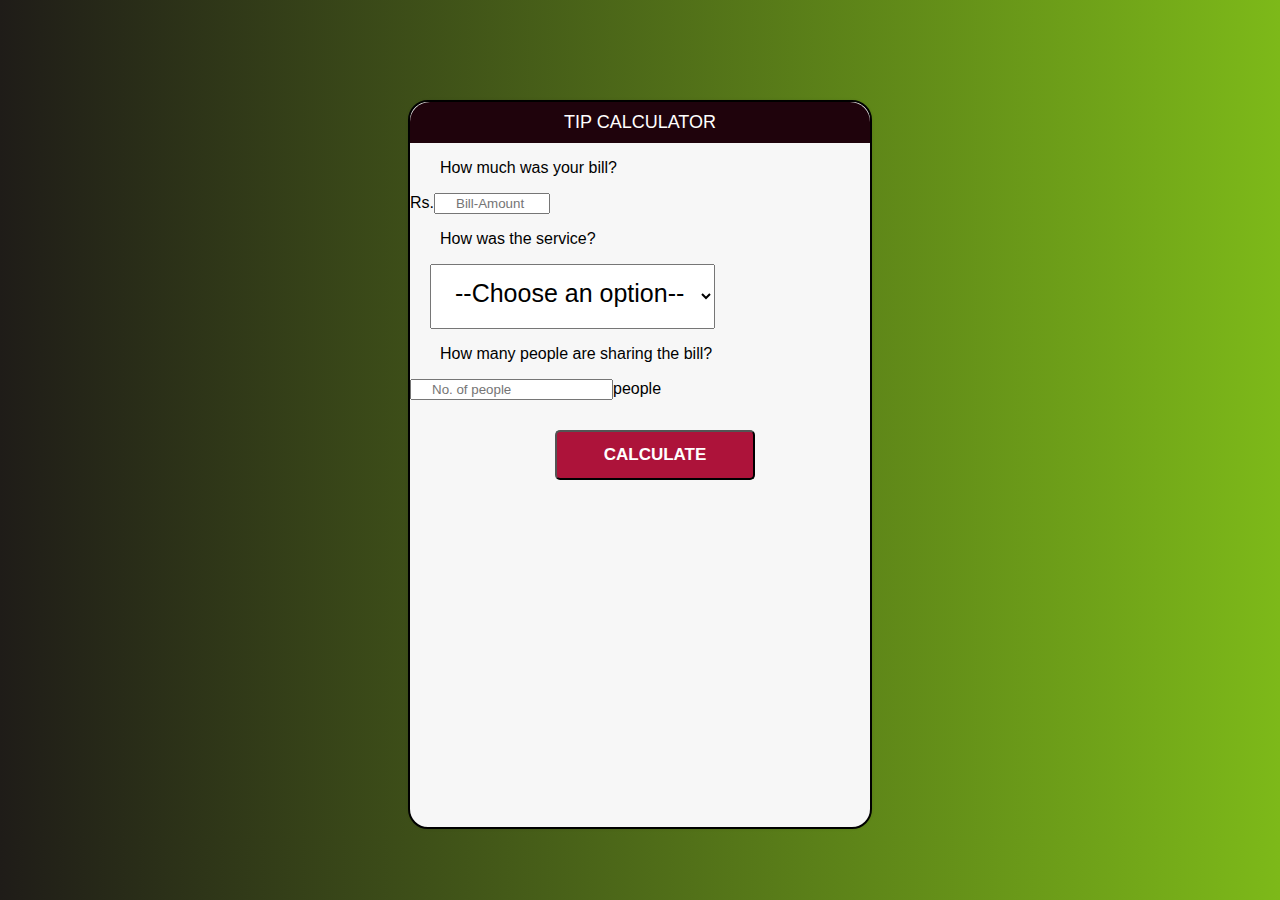
<file: index.html>
<!DOCTYPE html>
<html lang="en">
<head>
    <meta charset="UTF-8">
    <meta http-equiv="X-UA-Compatible" content="IE=edge">
    <meta name="viewport" content="width=device-width, initial-scale=1.0">
    <title>Document</title>
    <link rel="stylesheet" type="text/css" href="tipstyle.css">
 
</head>

    <div id="container">
        <h1>TIP CALCULATOR</h1>
        <div id="calculator">
            <form>
                <p>How much was your bill?</p>
            Rs.<input id="billamt" type="text" placeholder="Bill-Amount">
               <p>How was the service?</p>
                <select id="serviceQual">
                    <option disabled selected value="0"> --Choose an option--</option>
                    <option value="0.15">15&#x25 - Outstanding</option>
                    <option value="0.10">10&#x25 -  Good</option>
                    <option value="0.05">5&#x25 -  It was OK</option>

                </select>
              
            </form>
            <p>How many people are sharing the bill?</p>
            <input type="text" placeholder="No. of people" id="peopleamt">people
            <p><button id="calculate">Calculate</button></p>
        </div>
        <div id="totalTip">
            <sup>Rs.</sup><span id="tip">0.00</span>
            <small id="each">each</small>
        </div>
    </div>
    <script type="text/javascript" src="tipscript.js"></script>
</html>
</file>
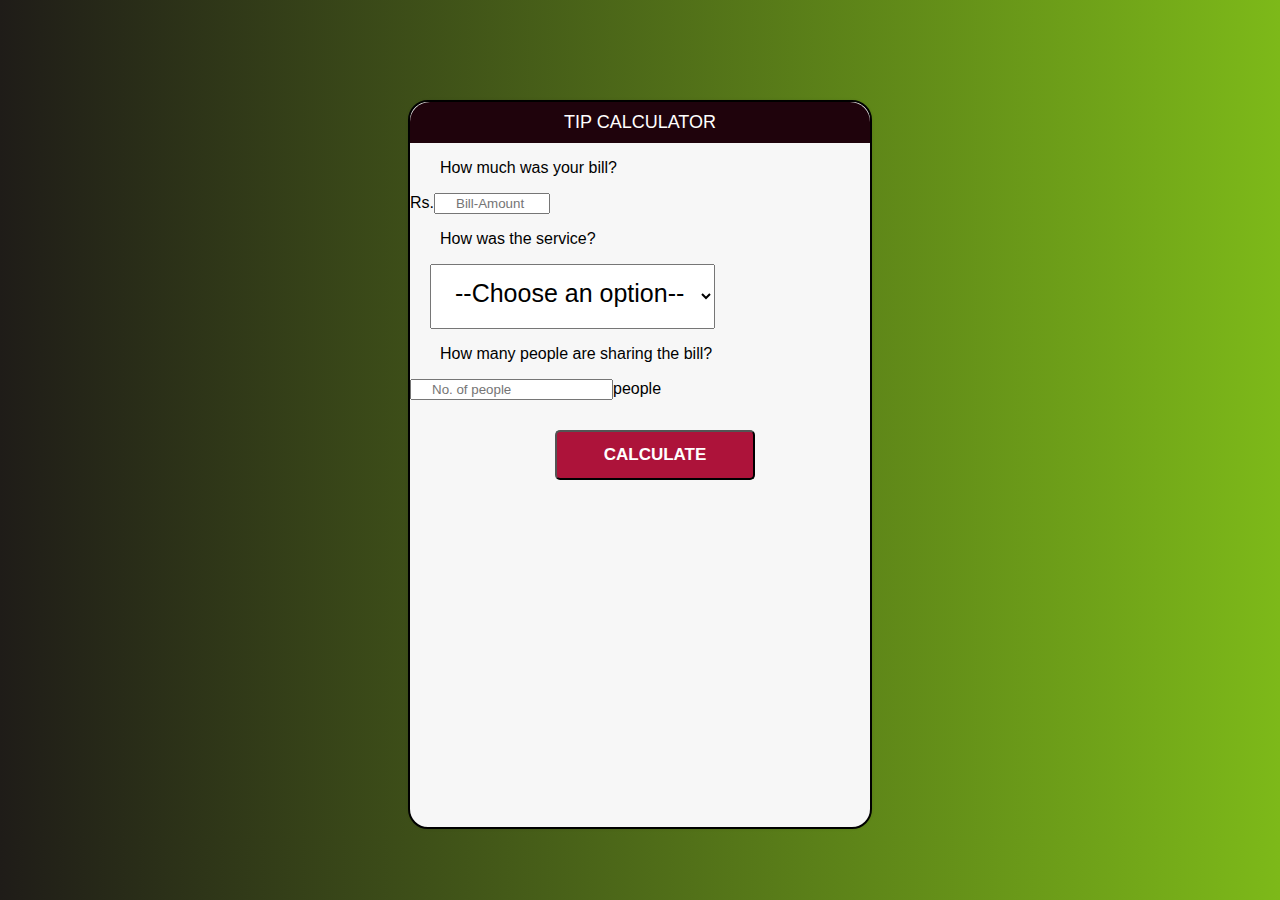
<file: tip_calculator/index.html>
<!DOCTYPE html>
<html lang="en">
<head>
    <meta charset="UTF-8">
    <meta http-equiv="X-UA-Compatible" content="IE=edge">
    <meta name="viewport" content="width=device-width, initial-scale=1.0">
    <title>Document</title>
    <link rel="stylesheet" type="text/css" href="tipstyle.css">
 
</head>

    <div id="container">
        <h1>TIP CALCULATOR</h1>
        <div id="calculator">
            <form>
                <p>How much was your bill?</p>
            Rs.<input id="billamt" type="text" placeholder="Bill-Amount">
               <p>How was the service?</p>
                <select id="serviceQual">
                    <option disabled selected value="0"> --Choose an option--</option>
                    <option value="0.15">15&#x25 - Outstanding</option>
                    <option value="0.10">10&#x25 -  Good</option>
                    <option value="0.05">5&#x25 -  It was OK</option>

                </select>
              
            </form>
            <p>How many people are sharing the bill?</p>
            <input type="text" placeholder="No. of people" id="peopleamt">people
            <p><button id="calculate">Calculate</button></p>
        </div>
        <div id="totalTip">
            <sup>Rs.</sup><span id="tip">0.00</span>
            <small id="each">each</small>
        </div>
    </div>
    <script type="text/javascript" src="tipscript.js"></script>
</html>
</file>
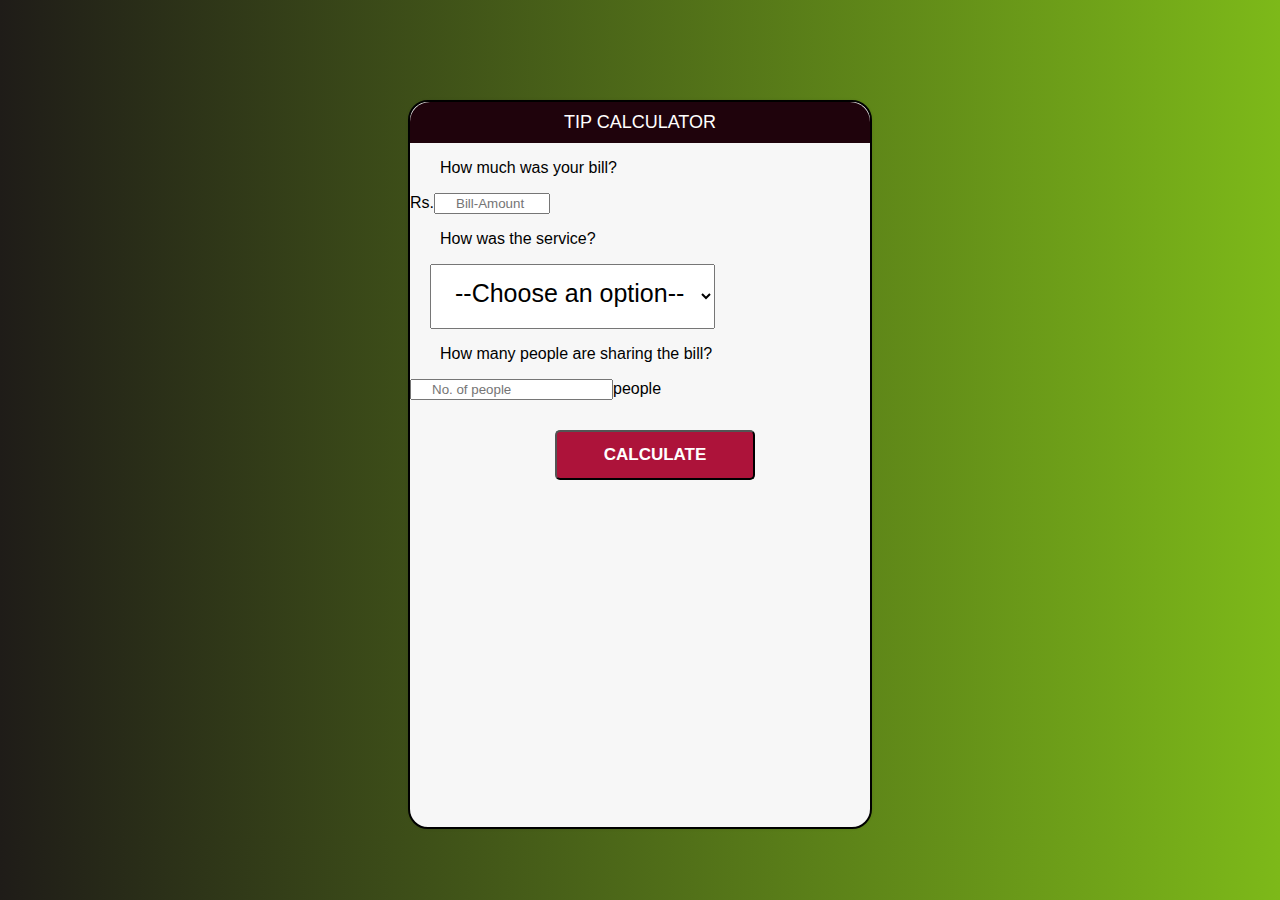
<file: tip_calculator/tip.html>
<!DOCTYPE html>
<html lang="en">
<head>
    <meta charset="UTF-8">
    <meta http-equiv="X-UA-Compatible" content="IE=edge">
    <meta name="viewport" content="width=device-width, initial-scale=1.0">
    <title>Document</title>
    <link rel="stylesheet" type="text/css" href="tipstyle.css">
 
</head>

    <div id="container">
        <h1>TIP CALCULATOR</h1>
        <div id="calculator">
            <form>
                <p>How much was your bill?</p>
            Rs.<input id="billamt" type="text" placeholder="Bill-Amount">
               <p>How was the service?</p>
                <select id="serviceQual">
                    <option disabled selected value="0"> --Choose an option--</option>
                    <option value="0.15">15&#x25 - Outstanding</option>
                    <option value="0.10">10&#x25 -  Good</option>
                    <option value="0.05">5&#x25 -  It was OK</option>

                </select>
              
            </form>
            <p>How many people are sharing the bill?</p>
            <input type="text" placeholder="No. of people" id="peopleamt">people
            <p><button id="calculate">Calculate</button></p>
        </div>
        <div id="totalTip">
            <sup>Rs.</sup><span id="tip">0.00</span>
            <small id="each">each</small>
        </div>
    </div>
    <script type="text/javascript" src="tipscript.js"></script>
</html>
</file>
<file: tipstyle.css>
body{
    font-family:  Roboto, Oxygen, Ubuntu, Cantarell, 'Open Sans', 'Helvetica Neue', sans-serif;
    background: #7db919;
    background: -webkit-linear-gradient(to left, #8E0E00 , #1F1C18);
    background: linear-gradient(to left, #7db919 ,#1F1C18);
}
   #container{
       margin:auto;
       margin-top: 100px;
       border:2px solid black;
       height:725px;
       width:460px;
       border-radius: 20px;
       background: #f7f7f7;
       box-shadow: 0 0 3px rgba(0,0,0,0.1);
       -webkit-border-radius:20px;
       -moz-border-radius: 20px;

   }
   h1{
       text-align:center;
       padding: 10px 100px;
       margin:0px;
       background: #1F030C;
       color:white;
       text-transform: uppercase;
       font-size: 18px;
       font-weight:normal;
       border-top-left-radius:20px;
       border-top-right-radius:20px;
   }
   p{
       padding-left: 30px;
   }
   form input[type="text"]{
       width:90px;

   }
   input{
       padding-left: 20px;
   }
   #billant{
       font-size:14px;
       color: red;
       background-color: #f7f7f7;
       width:60%;
       padding:5px 5px 8px 8px;
   }
   #billant:focus{
       background: #fff;
       border:3px solid #2980b9;
       outline: none;
   }   
#peopleant{
    width:60%;
    padding: 5px 5px 8px 8px;
    margin-left: 20px;
    color: red;
    background-color: #f7f7f7;
    font-size:14px;
}

#serviceQual{
    padding: 13px 13px 20px 20px;
    margin-left:20px;
    font-size: 25px;
}

button{
    text-transform: uppercase;
    font-weight:bold;
    display:block;
    margin:30px auto;
    background: #AD133A;
    border-radius:5px;
    width: 200px;
    height:50px;
    font-size: 17px;
    color:white;
}
button :hover{
    background:#4c2827;
    border-bottom-color: #111;
}

button:active{
    position:relative;
    top:1px;
}
#totalTip{
    font-size:30px;
    margin-top: 5px;
    text-align:center;
}
#totalTip:before{
    content:"Tip Amount";
    font-size:20px;
    font-weight:bold;
    display:block;
    text-transform:uppercase;
}
#totalTip sup{
    font-size:20px;
    font-weight:bold;
    display:block;

}
#totalTip small{
    font-size: 20px;
    font-weight: bold;
    display: block;
}
</file>
<file: tip_calculator/tipstyle.css>
body{
    font-family:  Roboto, Oxygen, Ubuntu, Cantarell, 'Open Sans', 'Helvetica Neue', sans-serif;
    background: #7db919;
    background: -webkit-linear-gradient(to left, #8E0E00 , #1F1C18);
    background: linear-gradient(to left, #7db919 ,#1F1C18);
}
   #container{
       margin:auto;
       margin-top: 100px;
       border:2px solid black;
       height:725px;
       width:460px;
       border-radius: 20px;
       background: #f7f7f7;
       box-shadow: 0 0 3px rgba(0,0,0,0.1);
       -webkit-border-radius:20px;
       -moz-border-radius: 20px;

   }
   h1{
       text-align:center;
       padding: 10px 100px;
       margin:0px;
       background: #1F030C;
       color:white;
       text-transform: uppercase;
       font-size: 18px;
       font-weight:normal;
       border-top-left-radius:20px;
       border-top-right-radius:20px;
   }
   p{
       padding-left: 30px;
   }
   form input[type="text"]{
       width:90px;

   }
   input{
       padding-left: 20px;
   }
   #billant{
       font-size:14px;
       color: red;
       background-color: #f7f7f7;
       width:60%;
       padding:5px 5px 8px 8px;
   }
   #billant:focus{
       background: #fff;
       border:3px solid #2980b9;
       outline: none;
   }   
#peopleant{
    width:60%;
    padding: 5px 5px 8px 8px;
    margin-left: 20px;
    color: red;
    background-color: #f7f7f7;
    font-size:14px;
}

#serviceQual{
    padding: 13px 13px 20px 20px;
    margin-left:20px;
    font-size: 25px;
}

button{
    text-transform: uppercase;
    font-weight:bold;
    display:block;
    margin:30px auto;
    background: #AD133A;
    border-radius:5px;
    width: 200px;
    height:50px;
    font-size: 17px;
    color:white;
}
button :hover{
    background:#4c2827;
    border-bottom-color: #111;
}

button:active{
    position:relative;
    top:1px;
}
#totalTip{
    font-size:30px;
    margin-top: 5px;
    text-align:center;
}
#totalTip:before{
    content:"Tip Amount";
    font-size:20px;
    font-weight:bold;
    display:block;
    text-transform:uppercase;
}
#totalTip sup{
    font-size:20px;
    font-weight:bold;
    display:block;

}
#totalTip small{
    font-size: 20px;
    font-weight: bold;
    display: block;
}
</file>
